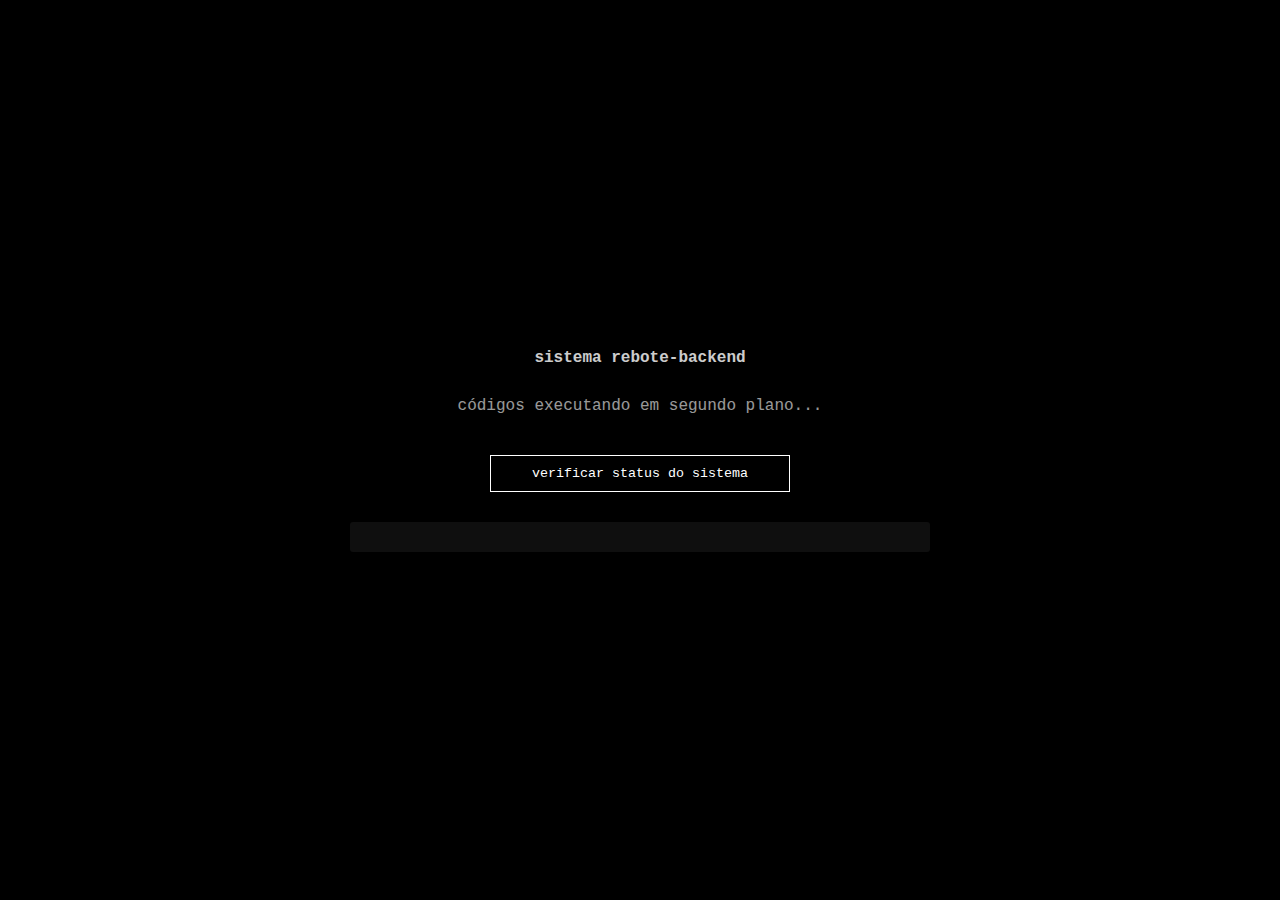
<file: src/static/index.html>
<!DOCTYPE html>
<html lang="pt-br">
<head>
    <meta charset="UTF-8">
    <meta name="viewport" content="width=device-width, initial-scale=1.0">
    <title>sistema rebote</title>
    <link rel="stylesheet" href="style.css">
</head>
<body>
    <div class="container">
        <h1>sistema rebote-backend</h1>
        
        <p class="melancolia" id="mensagem-melancolia"></p>
        
        <button onclick="verificarStatus()">verificar status do sistema</button>
        <pre id="resultado"></pre>
    </div>

    <script>
        const mensagensMelancolicas = [
            "aguardando conexões...",
            "servidores em modo de espera...",
            "processando requisições silenciosamente...",
            "monitorando o tráfego de dados...",
            "sistema funcionando nos bastidores...",
            "códigos executando em segundo plano...",
            "mantendo a infraestrutura ativa...",
            "verificando integridade dos serviços..."
        ];

        // random msg
        document.getElementById('mensagem-melancolia').textContent = 
            mensagensMelancolicas[Math.floor(Math.random() * mensagensMelancolicas.length)];

        function exibirResultado(data, isError = false) {
            const elemento = document.getElementById('resultado');
            elemento.textContent = JSON.stringify(data, null, 2);
            elemento.className = isError ? 'result-error' : 'result-success';
        }

        async function verificarStatus() {
            try {
                const response = await fetch('http://localhost:5000/api/replay/status');
                if (!response.ok) throw new Error(`Erro HTTP: ${response.status}`);
                const data = await response.json();
                exibirResultado({ status: 'sistema online', data: data });
            } catch (error) {
                exibirResultado({ erro: 'sistema offline ou inacessível', detalhes: error.message }, true);
            }
        }
    </script>
</body>
</html>
</file>
<file: src/static/style.css>
* {
    margin: 0;
    padding: 0;
    box-sizing: border-box;
}

body {
    background: #000;
    color: #fff;
    font-family: 'Courier New', monospace;
    min-height: 100vh;
    display: flex;
    align-items: center;
    justify-content: center;
    flex-direction: column;
    padding: 20px;
}

.container {
    text-align: center;
    max-width: 600px;
    width: 100%;
    padding: 0 10px;
}

h1 {
    font-size: 1rem;
    margin-bottom: 30px;
    opacity: 0.8;
}

.melancolia {
    opacity: 0.6;
    margin-bottom: 40px;
    font-size: 1rem;
}

button {
    background: transparent;
    color: #fff;
    border: 1px solid #fff;
    padding: 10px 20px;
    cursor: pointer;
    font-family: inherit;
    margin-bottom: 20px;
    width: 100%;
    max-width: 300px;
}

button:hover {
    background: #fff;
    color: #000;
}

pre {
    background: #111;
    padding: 15px;
    border-radius: 3px;
    text-align: left;
    font-size: 0.8rem;
    overflow-x: auto;
    margin-top: 10px;
    opacity: 0.9;
    word-wrap: break-word;
    white-space: pre-wrap;
}

.result-error {
    border-left: 3px solid #a15454;
}

.result-success {
    border-left: 3px solid #7fbb7f;
}

/* responsive */
@media (max-width: 768px) {
    body {
        padding: 10px;
    }
    
    .container {
        padding: 0 5px;
    }
    
    h1 {
        margin-bottom: 20px;
    }
    
    .melancolia {
        margin-bottom: 30px;
        font-size: 0.9rem;
    }
    
    button {
        padding: 12px 15px;
        font-size: 0.9rem;
    }
    
    pre {
        padding: 10px;
        font-size: 0.7rem;
    }
}

@media (max-width: 480px) {
    h1, .melancolia {
        font-size: 0.9rem;
    }
    
    button {
        padding: 10px 12px;
        font-size: 0.8rem;
    }
    
    pre {
        padding: 8px;
        font-size: 0.6rem;
    }
}
</file>
